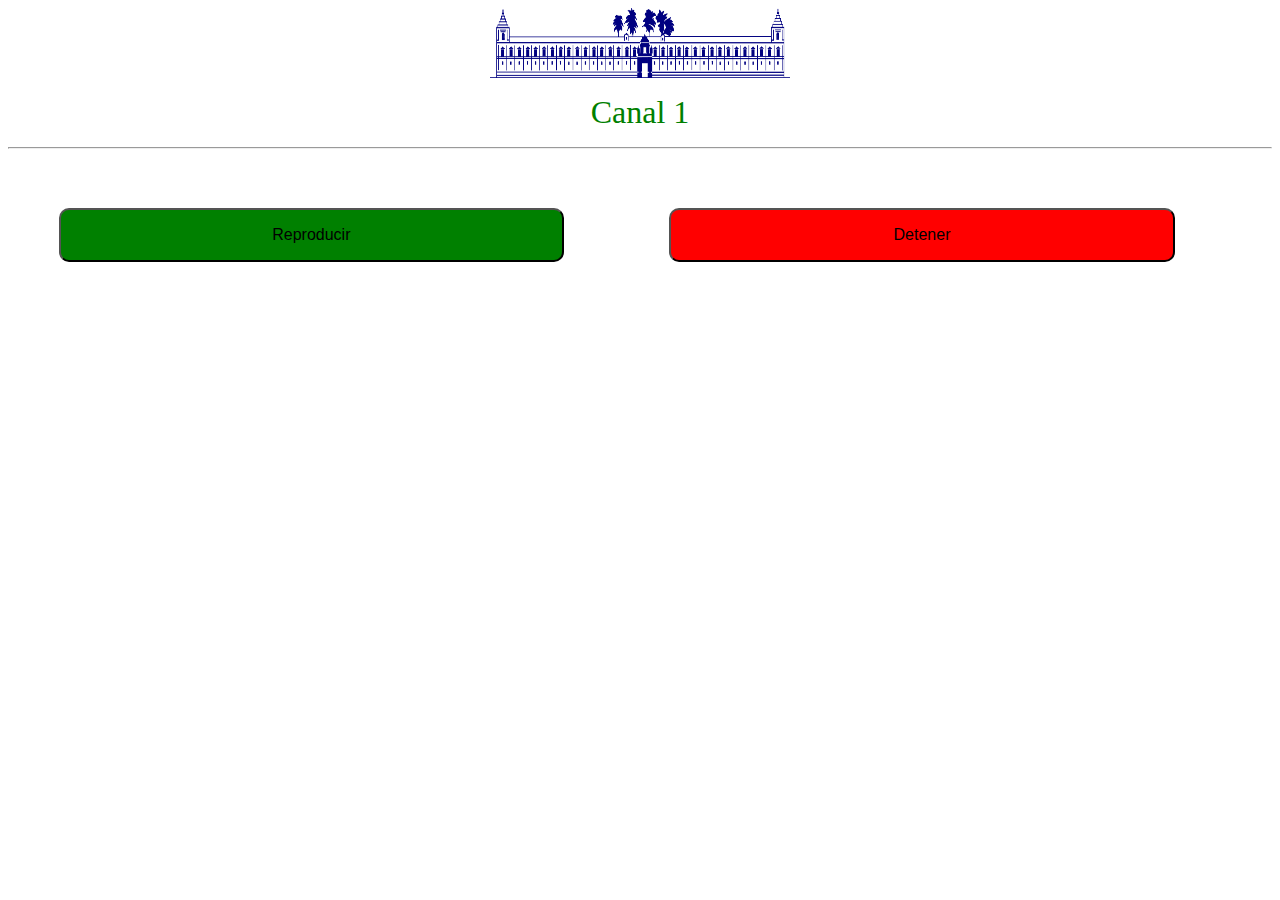
<file: canal1.html>
<!DOCTYPE HTML>
<html>
<head>
    <meta charset="utf-8">  	
  	<meta name="viewport" content="width=device-width, minimum-scale=1, maximum-scale=1">
    <title>Radio Parlamento de Andalucía</title>
    
<style type="text/css">		
	
	canal{
		font-family: Times, Arial, Helvetica, sans-serif; 
		font-size: 2em;
		color: green;		
		background-color: white;			 
		}
	
	IMG.centrado{
      display: block;
      margin-left: auto;
      margin-right: auto;
      border:none;
      }

    button {
		background: green;
		border-radius: 10px;
		font-size: 1em;
		margin: 4%;
		padding: 1em;
		width: 40%;
	}

	button:last-of-type {
		background: red;
	}
      
</style>    
</head>

<body>	
	<img src="logo.png" alt="Parlamento de Andalucía"  width="300" height="70" class="centrado">              
    <p align="center"><canal>Canal 1</canal></p>
    <hr style="color: green;" />

    <audio id="miAudio" src="http://193.147.254.64:1935/parlamento1/_definst_/parlamento1.stream/playlist.m3u8">
    	Your browser does not support the video tag.
    </audio>

	<button onClick="reproducir()"> Reproducir </button>
	<button onClick="detener()"> Detener </button>
	<script>
		function reproducir(){
			var audio = document.getElementById("miAudio");
			audio.play();
		}

		function detener(){
			var audio = document.getElementById("miAudio")
			audio.pause();
	}</script>
	
      
</body>
</html>
</file>
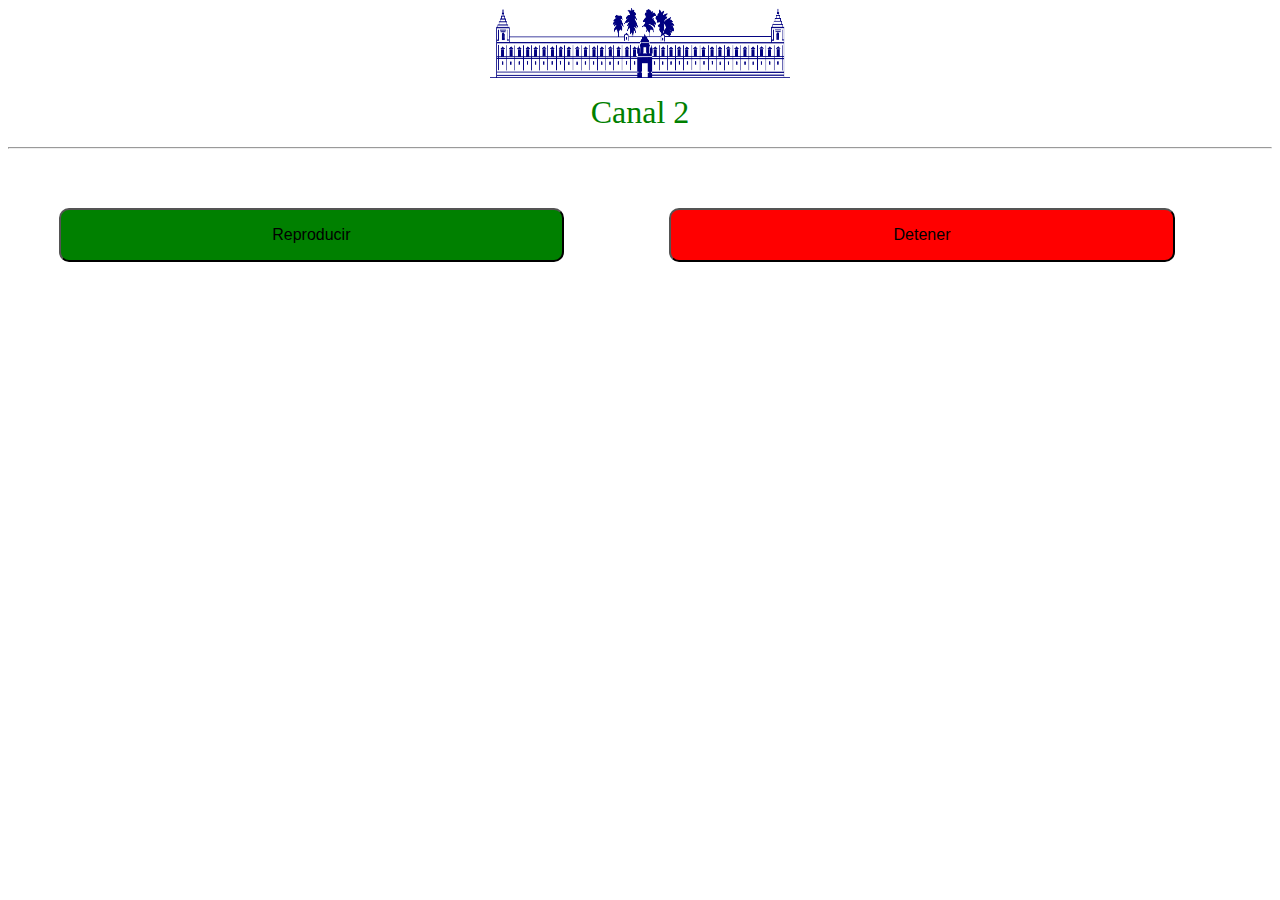
<file: canal2.html>
<!DOCTYPE HTML>
<html>
<head>
    <meta charset="utf-8">  	
  	<meta name="viewport" content="width=device-width, minimum-scale=1, maximum-scale=1">
    <title>Radio Parlamento de Andalucía</title>
    
<style type="text/css">		
	
	canal{
		font-family: Times, Arial, Helvetica, sans-serif; 
		font-size: 2em;
		color: green;		
		background-color: white;			 
		}
	
	IMG.centrado{
      display: block;
      margin-left: auto;
      margin-right: auto;
      border:none;
      }

    button {
		background: green;
		border-radius: 10px;
		font-size: 1em;
		margin: 4%;
		padding: 1em;
		width: 40%;
	}

	button:last-of-type {
		background: red;
	}
      
</style>    
</head>

<body>	
	<img src="logo.png" alt="Parlamento de Andalucía"  width="300" height="70" class="centrado">              
    <p align="center"><canal>Canal 2</canal></p>
    <hr style="color: green;" />

    <audio id="miAudio" src="http://193.147.254.64:1935/parlamento2/_definst_/parlamento2.stream/playlist.m3u8">
    	Your browser does not support the video tag.
    </audio>

	<button onClick="reproducir()"> Reproducir </button>
	<button onClick="detener()"> Detener </button>
	<script>
		function reproducir(){
			var audio = document.getElementById("miAudio");
			audio.play();
		}

		function detener(){
			var audio = document.getElementById("miAudio")
			audio.pause();
	}</script>
	
      
</body>
</html>
</file>
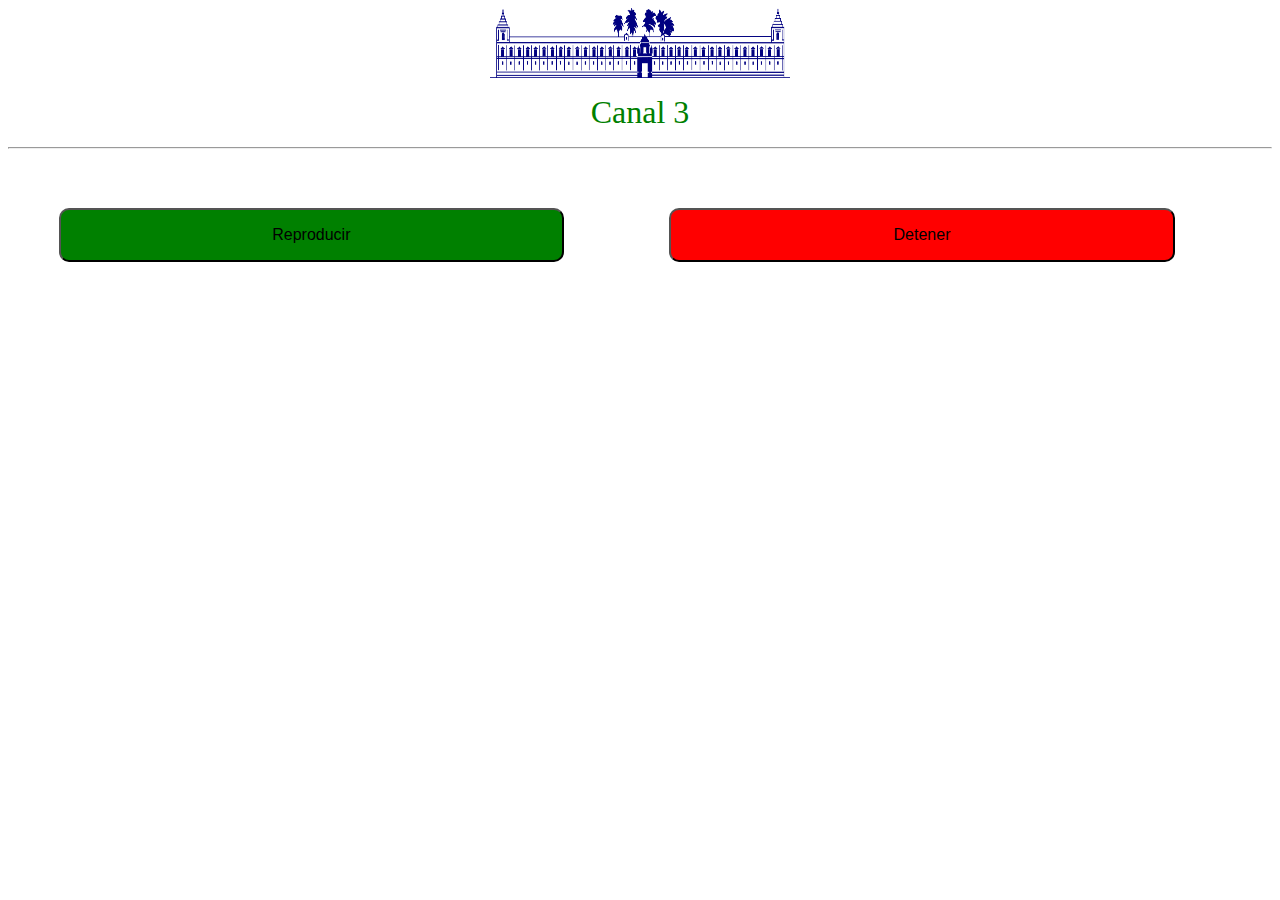
<file: canal3.html>
<!DOCTYPE HTML>
<html>
<head>
    <meta charset="utf-8">  	
  	<meta name="viewport" content="width=device-width, minimum-scale=1, maximum-scale=1">
    <title>Radio Parlamento de Andalucía</title>
    
<style type="text/css">		
	
	canal{
		font-family: Times, Arial, Helvetica, sans-serif; 
		font-size: 2em;
		color: green;		
		background-color: white;			 
		}
	
	IMG.centrado{
      display: block;
      margin-left: auto;
      margin-right: auto;
      border:none;
      }

    button {
		background: green;
		border-radius: 10px;
		font-size: 1em;
		margin: 4%;
		padding: 1em;
		width: 40%;
	}

	button:last-of-type {
		background: red;
	}
      
</style>    
</head>

<body>	
	<img src="logo.png" alt="Parlamento de Andalucía"  width="300" height="70" class="centrado">              
    <p align="center"><canal>Canal 3</canal></p>
    <hr style="color: green;" />

    <audio id="miAudio" src="http://193.147.254.64:1935/parlamento3/_definst_/parlamento3.stream/playlist.m3u8">
    	Your browser does not support the video tag.
    </audio>

	<button onClick="reproducir()"> Reproducir </button>
	<button onClick="detener()"> Detener </button>
	<script>
		function reproducir(){
			var audio = document.getElementById("miAudio");
			audio.play();
		}

		function detener(){
			var audio = document.getElementById("miAudio")
			audio.pause();
	}</script>
	
      
</body>
</html>
</file>
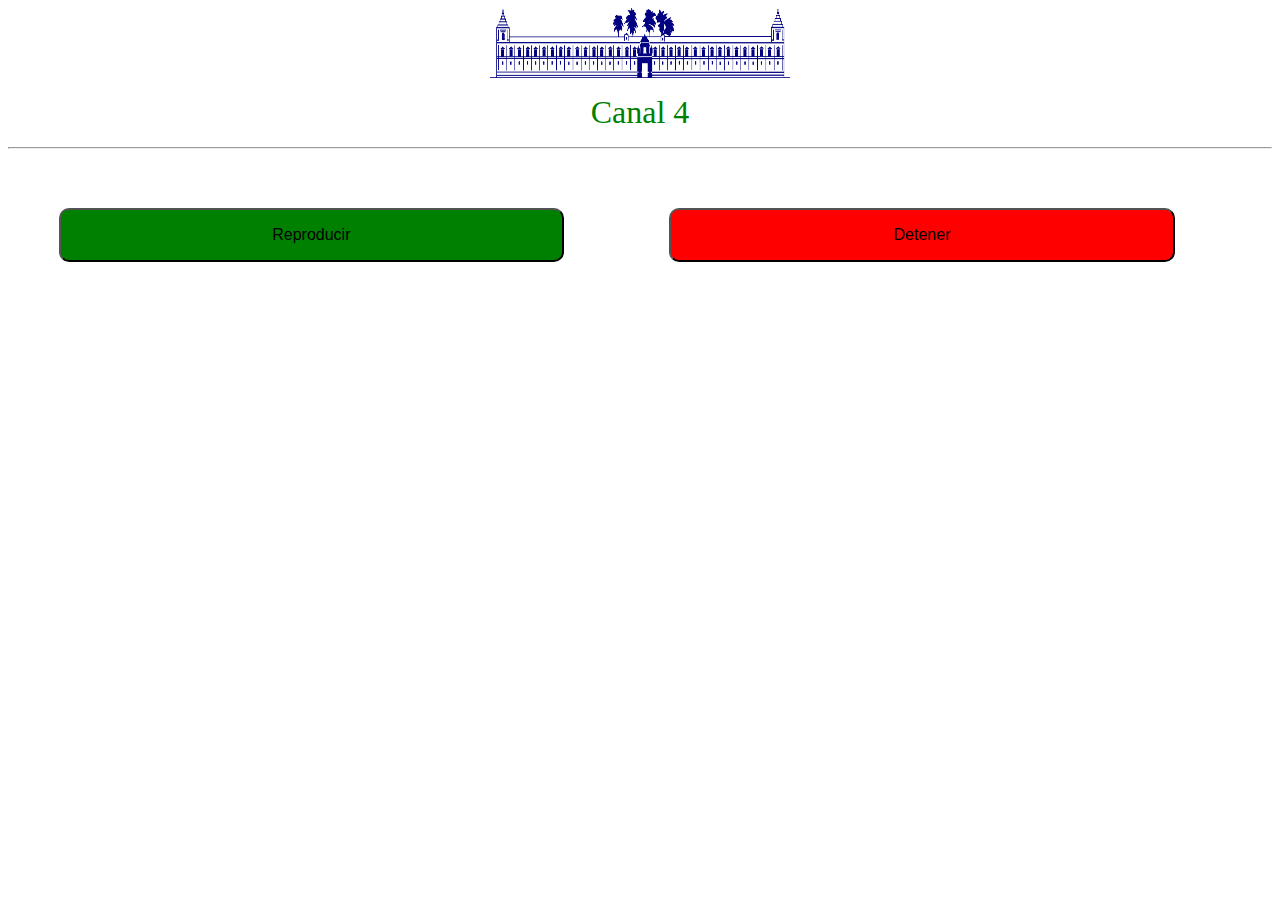
<file: canal4.html>
<!DOCTYPE HTML>
<html>
<head>
    <meta charset="utf-8">  	
  	<meta name="viewport" content="width=device-width, minimum-scale=1, maximum-scale=1">
    <title>Radio Parlamento de Andalucía</title>
    
<style type="text/css">		
	
	canal{
		font-family: Times, Arial, Helvetica, sans-serif; 
		font-size: 2em;
		color: green;		
		background-color: white;			 
		}
	
	IMG.centrado{
      display: block;
      margin-left: auto;
      margin-right: auto;
      border:none;
      }

    button {
		background: green;
		border-radius: 10px;
		font-size: 1em;
		margin: 4%;
		padding: 1em;
		width: 40%;
	}

	button:last-of-type {
		background: red;
	}
      
</style>    
</head>

<body>	
	<img src="logo.png" alt="Parlamento de Andalucía"  width="300" height="70" class="centrado">              
    <p align="center"><canal>Canal 4</canal></p>
    <hr style="color: green;" />

    <audio id="miAudio" src="http://193.147.254.64:1935/parlamento4/_definst_/parlamento4.stream/playlist.m3u8">
    	Your browser does not support the video tag.
    </audio>

	<button onClick="reproducir()"> Reproducir </button>
	<button onClick="detener()"> Detener </button>
	<script>
		function reproducir(){
			var audio = document.getElementById("miAudio");
			audio.play();
		}

		function detener(){
			var audio = document.getElementById("miAudio")
			audio.pause();
	}</script>
	
      
</body>
</html>
</file>
